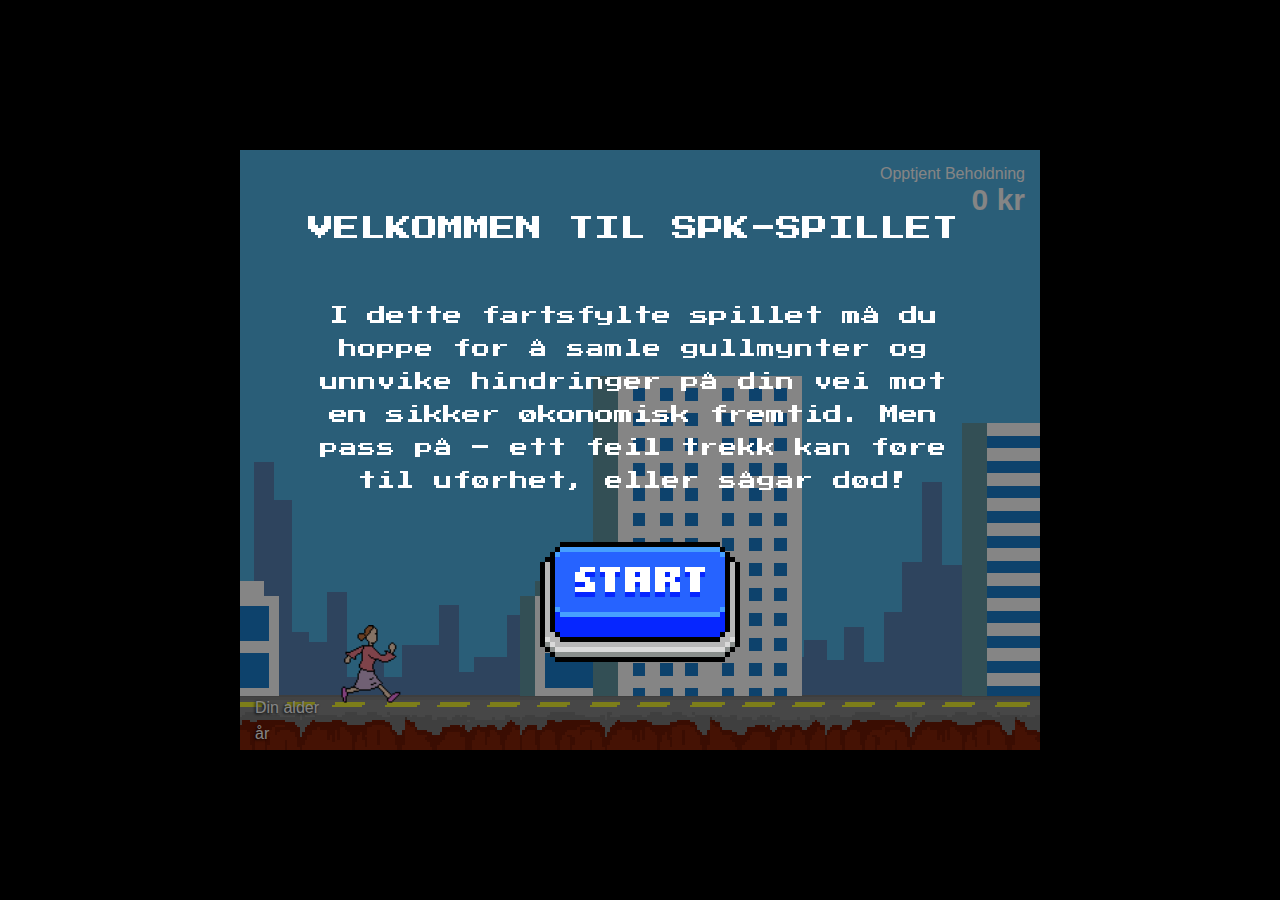
<file: index.html>
<!DOCTYPE html>

<head>
    <link rel="stylesheet" href="style.css" />
    <meta charset="UTF-8">
</head>

<body onKeyDown={handleKeyDown}>


    <div class="bane-container">

        <div id="bane">

            <div id="poeng">

                <div id="plaster" class="skjult">
                    <div class="beholdning_tittel">Antall plaster</div>
                    <div class="beholdning_count" id="antallPlasterPlukket">0
                    </div>
                </div>

                <div id="pensjonist" class="skjult">
                    DU ER PENSJONIST! 👵
                </div>

                <div id="ufoer" class="skjult">
                    <label id="erUfoer">Å NEI, DU ER UFØR! 🤕<br>Samle plastre og bli frisk</label>
                </div>

                <div id="kanBliPensjonist" class="skjult">
                    Trykk på P for å gå av som pensjonist!
                </div>

                <div id="beholdning">
                    <div class="beholdning_tittel">Opptjent Beholdning</div>
                    <div class="beholdning_count">
                        <span id="antallSpkronePlukket">0</span>
                        <span>kr</span>
                    </div>
                </div>


            </div>

            <div id="meny_bunn">

                <div id="din_alder">
                    <div class="din_alder_tittel">Din alder</div>
                    <div>
                        <span id="alder"></span>
                        <span>år</span>
                    </div>
                </div>


                <div id="utbetaling" class="skjult">
                    <div class="utbetaling_tittel">Utbetalt Pensjon</div>
                    <div class="utbetaling_count">
                        <span id="totalUtbetaltPensjon">0</span>
                        <span>kr</span>
                    </div>
                </div>
            </div>


            <div id="bakgrunn"></div>
            <div id="spiller">
                <img src="assets/COMMON/runner_small.gif" />
            </div>

        </div>


        <div id="spillover" class="skjult">
            <div class="death_screen">
                <img src="assets/COMMON/death_skjerm.png" />
            </div>
            <div class="donate-score">
                <div id="spillover-score" style="margin-top: 40px;"></div>
            </div>
        </div>
    </div>

    <div id="start-vindu">

        <div id="start-screen">
            <img src="assets/COMMON/start_screen.png" />
        </div>

        <button id="start-knapp" class="eightbit-btn">
        </button>

    </div>
</body>
<footer>
    <script src="main.js"></script>
    <script src="spiller.js"></script>
    <script src="spkrone.js"></script>
    <script src="backgroun.js"></script>
    <script src="hindring.js"></script>
    <script src="plaster.js"></script>
    <script src="utbetaling.js"></script>
</footer>
</file>
<file: style.css>
body {
    position: absolute;
    left: 0;
    top: 0;
    margin: 0;
    width: 100%;
    height: 100%;
    background: black;
    font-family: Arial, Helvetica, sans-serif;
}

.bane-container {
    position: absolute;
    width: 100%;
    height: 100%;
    left: 0;
    top: 0;
    display: flex;
    justify-content: center;
    align-items: center;
}

.synshemning {
    position: fixed;
    filter: blur(2px);
    width: 100%;
    height: 100%;
    top: 0;
    left: 0;
}

#poeng {
    width: calc(100% - 30px);
    height: 40px;
    background-size: 100%;
    color: white;
    margin: 15px;
    display: flex;
    justify-content: space-between;
    z-index: 900;
}

#bane {
    width: 800px;
    height: 600px;
    background-color: #51b4e6;
    position: absolute;
    background-size: 100%;
    overflow: hidden;
    left: 0;
    right: 0;
    margin: auto;
}

#kanBliPensjonist {
    position: absolute;
    width: 100%;
    bottom: 6px;
    left: 0;
    text-align: center;
    z-index: 9999;
}

#pensjonist {
    position: absolute;
    top: 15px;
    left: 15px;
    background: white;
    border-radius: 10px;
    padding: 15px;
    border: 2px solid;
    background: #254db2;
    font-weight: 900;
}

.spkrone {
    position: absolute;
    width: 42px;
    height: 42px;
    right: 0px;
    z-index: 100;
}

.hindring {
    position: absolute;
    width: 20px;
    height: 80px;
    right: 0px;
    bottom: 50px;
    /* background-color: black; */
    z-index: 100;
}

.hindring img {
    width: 100%;
}

.plaster {
    position: absolute;
    width: 42px;
    height: 42px;
    right: 0px;
    /* background-color: pink; */
    z-index: 100;
}

#spillover {
    /* position: absolute; */
    /* width: 100%; */
    /* height: 100%; */
    top: 0;
    left: 0;
    z-index: 9999;    
}

#spillover::before {
    content: "";
    background-color: rgba(0, 0, 0, 0.48);
    position: absolute;
    width: 100%;
    height: 100%;
    top: 0;
    left: 0;
    z-index: -1;
}

.donate-score {
    position: absolute;
    color: white;
    top: 270px;
    text-align: center;
    line-height: 2;
    width: 100%;
    left: 0;
}

:root{
    --hopp-hoyde:400px;
}

.spiller-hopp {
    bottom: var(--hopp-hoyde) !important;
    transition: 0.6s ease-out !important;
}

#spiller {
    height: 100px;
    width: 30px;

    position: absolute;
    left: 100px;
    bottom: 5px;

    transition: 0.6s ease-in;

    z-index: +100;
    display: inline-block;
    animation: bounce 0.1s ease infinite alternate;

    text-shadow: 0 1px #ccc, 0 2px #ccc, 0 3px #ccc, 0 4px #ccc, 0 5px #ccc,
        0 6px 0 transparent, 0 7px transparent, 0 8px transparent, 0 9px transparent,
        0 10px 10px rgba(0, 0, 0, 0.4);
}

.spiller-doed {
    z-index: 99999;
    position: absolute;
    left: 118px;
    bottom: 28px;
}

#spiller img {
    width: 210%;
    bottom: 20px;
    position: relative;
}

.skjult {
    opacity: 0;
}



@keyframes bounce {
    100% {

        text-shadow: 0 1px #ccc, 0 2px #ccc, 0 3px #ccc, 0 4px #ccc, 0 5px #ccc,
            0 6px #ccc, 0 7px #ccc, 0 8px #ccc, 0 9px #ccc,
            0 50px 25px rgba(0, 0, 0, 0.2);
    }
}

#spiller:nth-child(2) {
    animation-delay: 0.1s;
}

#spiller:nth-child(3) {
    animation-delay: 0.2s;
}

#spiller:nth-child(4) {
    animation-delay: 1s;
}

#spiller:nth-child(5) {
    animation-delay: 5s;
}

.ground_style {
    width: 355px;
    height: 55px;
    position: absolute;
    bottom: 0px;
    left: 0px;
}

.background_style {
    height: 481px;
    position: absolute;
    bottom: 50px;
    left: 0px;
}

.skyskraper_style {
    position: absolute;
    bottom: 50px;
    left: 0px;
}



.skyskraper_style {
    position: absolute;
    bottom: 50px;
    left: 0px;
    z-index: +100;
}



.running {
    zoom: 200%;
    --color: red;
    --duration: .8s;
    transform: scale(var(--scale, 1));
}

.running .outer {
    -webkit-animation: outer var(--duration) linear infinite;
    animation: outer var(--duration) linear infinite;
}

.running .outer .body {
    background: var(--color);
    height: 15px;
    width: 8px;
    border-radius: 4px;
    transform-origin: 4px 11px;
    position: relative;
    transform: rotate(32deg);
    -webkit-animation: body var(--duration) linear infinite;
    animation: body var(--duration) linear infinite;
}

.running .outer .body:before {
    content: "";
    width: 8px;
    height: 8px;
    border-radius: 4px;
    bottom: 16px;
    left: 0;
    position: absolute;
    background: var(--color);
}

.running .outer .body .arm,
.running .outer .body .arm:before,
.running .outer .body .leg,
.running .outer .body .leg:before {
    content: "";
    width: var(--w, 11px);
    height: 4px;
    top: var(--t, 0);
    left: var(--l, 2px);
    border-radius: 2px;
    transform-origin: 2px 2px;
    position: absolute;
    background: var(--c, var(--color));
    transform: rotate(var(--r, 0deg));
    -webkit-animation: var(--name, arm-leg) var(--duration) linear infinite;
    animation: var(--name, arm-leg) var(--duration) linear infinite;
}

.running .outer .body .arm:before {
    --l: 7px;
    --name: arm-b;
}

.running .outer .body .arm.front {
    --r: 24deg;
    --r-to: 164deg;
}

.running .outer .body .arm.front:before {
    --r: -48deg;
    --r-to: -36deg;
}

.running .outer .body .arm.behind {
    --r: 164deg;
    --r-to: 24deg;
}

.running .outer .body .arm.behind:before {
    --r: -36deg;
    --r-to: -48deg;
}

.running .outer .body .leg {
    --w: 12px;
    --t: 11px;
}

.running .outer .body .leg:before {
    --t: 0;
    --l: 8px;
}

.running .outer .body .leg.front {
    --r: 10deg;
    --r-to: 108deg;
}

.running .outer .body .leg.front:before {
    --r: 18deg;
    --r-to: 76deg;
}

.running .outer .body .leg.behind {
    --r: 108deg;
    --r-to: 10deg;
    --c: none;
}

.running .outer .body .leg.behind:before {
    --c: var(--color);
    --r: 76deg;
    --r-to: 18deg;
}

.running .outer .body .leg.behind:after {
    content: "";
    top: 0;
    right: 0;
    height: 4px;
    width: 6px;
    -webkit-clip-path: polygon(2px 0, 6px 0, 6px 4px, 0 4px);
    clip-path: polygon(2px 0, 6px 0, 6px 4px, 0 4px);
    border-radius: 0 2px 2px 0;
    position: absolute;
    background: var(--color);
}

#start-vindu {
    z-index: 99999;
    /* width: 800px;
    height: 800px; */
    background-color: rgba(0, 0, 0, 0.48);
    position: absolute;
    top: 50%;
    left: 50%;
    -ms-transform: translate(-50%, -50%);
    transform: translate(-50%, -50%);
}

#start-screen {
    position: relative;
    top: 0;
    left: 0;
}

#start-knapp {
    margin: 0;
    position: absolute;
    bottom: 30px;
    left: 50%;
    -ms-transform: translate(-50%, -50%);
    transform: translate(-50%, -50%);
    font-size: 25px;
    font-weight: bold;
    width: 200px;
    height: 120px;
    cursor: pointer;
    border: none;
}

#start-knapp {
    background: url("assets/COMMON/button.png");
    background-repeat: no-repeat;
    background-size: 200px 120px;
    cursor: pointer;
}

#start-knapp:hover {
    background: url("assets/COMMON/button_hover.png");
} 

#start-knapp:active {
    background: url("assets/COMMON/button_active.png");
} 

#beholdning {
    text-align: right;
}

.beholdning_tittel {}

.beholdning_count {
    font-size: 30px;
    font-weight: 900;
}

#ufoer {
    height: 80px;
    font-size: 25px;
    border: 2px solid black;
    padding: 1px 27px;
    transform: rotate(-6deg);
    position: relative;
    top: 40px;
    background: rgb(239, 218, 16);
    border-radius: 12px;
    color: black;
    font-weight: bold;
    padding-top: 18px;
}

#meny_bunn {
    position: absolute;
    bottom: -10px;
    width: 100%;
    display: flex;
    justify-content: space-between;
    color: white;
    z-index: 900;
    text-shadow: -1px 1px 3px black;
}

#utbetaling {
    padding: 14px;
    text-align: right;
}

.utbetaling_count {
    font-size: 24px;
    font-weight: 900;
}

#din_alder {
    padding: 15px;
}

.din_alder_tittel {}

#alder {
    font-size: 24px;
    font-weight: 900;
}


@keyframes spin {
    from {
        transform: rotate(0deg);
    }

    to {
        transform: rotate(360deg);
    }
}

@keyframes spin_rev {
    from {
        transform: rotate(360deg);
    }

    to {
        transform: rotate(0deg);
    }
}
</file>
